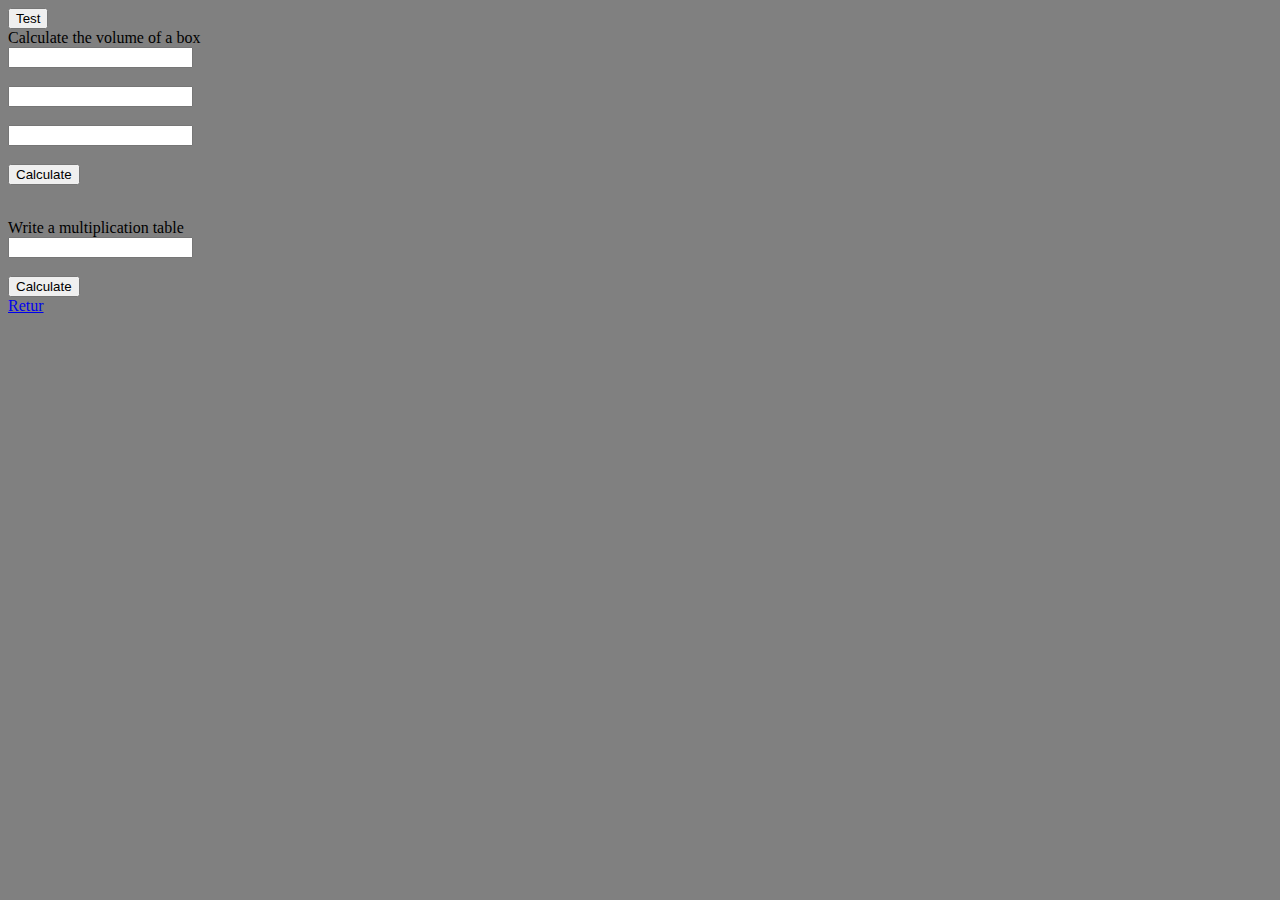
<file: index.html>
<!DOCTYPE html>

<html>
<head>
	
	<Title>Javascript</title>
	
	
	<link rel="stylesheet" type="text/css" href="index.css">
	<script type="text/javascript" src="Exercise.js"></script>
	<script type="text/javascript" scr="cordova.js"></script>

	
</head>

<body>
	
	<div id ="newContent"> </div>
	<button onclick ="insertText()"> Test </button>
	
	
	<br>
	
	Calculate the volume of a box<br>
	<input type="text" id="widthBox" /> <br><br>
	<input type="text" id="lengthBox" /> <br><br>
	<input type="text" id="heigthBox" /> <br><br>
	<button onclick= "calculate()"> Calculate </button>
	<div id = "result"> </div>
	
	
	<p></p>
	<br>Write a multiplication table <br>
	<input type="text" id="factor" /> <br><br>
	<button onclick= "multiplication()"> Calculate </button>
	<div id = "mult-tb"> </div>
	
	
	<a href = "index1.html"> Retur </a>
	
	

</body>
</html>
</file>
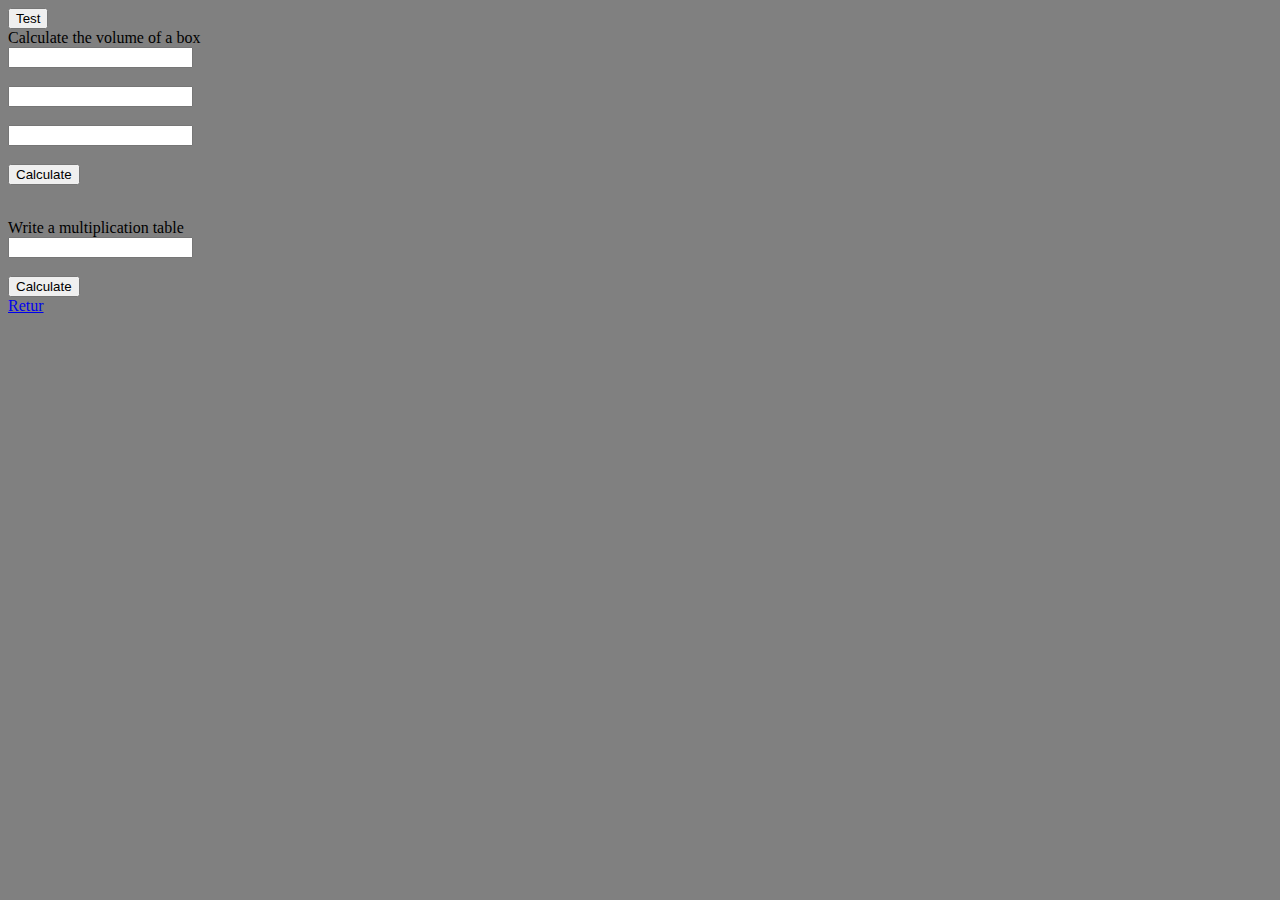
<file: index2.html>
<!DOCTYPE html>

<html>
<head>
	
	<Title>Javascript</title>
	
	
	<link rel="stylesheet" type="text/css" href="index2style.css">
	<script type="text/javascript" src="Exercise.js"></script>
	<script type="text/javascript" scr="cordova.js"></script>

	
</head>

<body>
	
	<div id ="newContent"> </div>
	<button onclick ="insertText()"> Test </button>
	
	
	<br>
	
	Calculate the volume of a box<br>
	<input type="text" id="widthBox" /> <br><br>
	<input type="text" id="lengthBox" /> <br><br>
	<input type="text" id="heigthBox" /> <br><br>
	<button onclick= "calculate()"> Calculate </button>
	<div id = "result"> </div>
	
	
	<p></p>
	<br>Write a multiplication table <br>
	<input type="text" id="factor" /> <br><br>
	<button onclick= "multiplication()"> Calculate </button>
	<div id = "mult-tb"> </div>
	
	
	<a href = "index1.html"> Retur </a>
	
	

</body>
</html>
</file>
<file: index.css>
body {
	
	
	background-color: grey;
   
	
}




#newContent {
	width: 80%;
	margin: auto;
	color: red;

}


#result {
	color: red;
	
}


#mult-tb {
	color: red;
}
</file>
<file: index2style.css>
body {
	
	
	background-color: grey;
   
	
}




#newContent {
	width: 80%;
	margin: auto;
	color: red;

}


#result {
	color: red;
	
}


#mult-tb {
	color: red;
}
</file>
